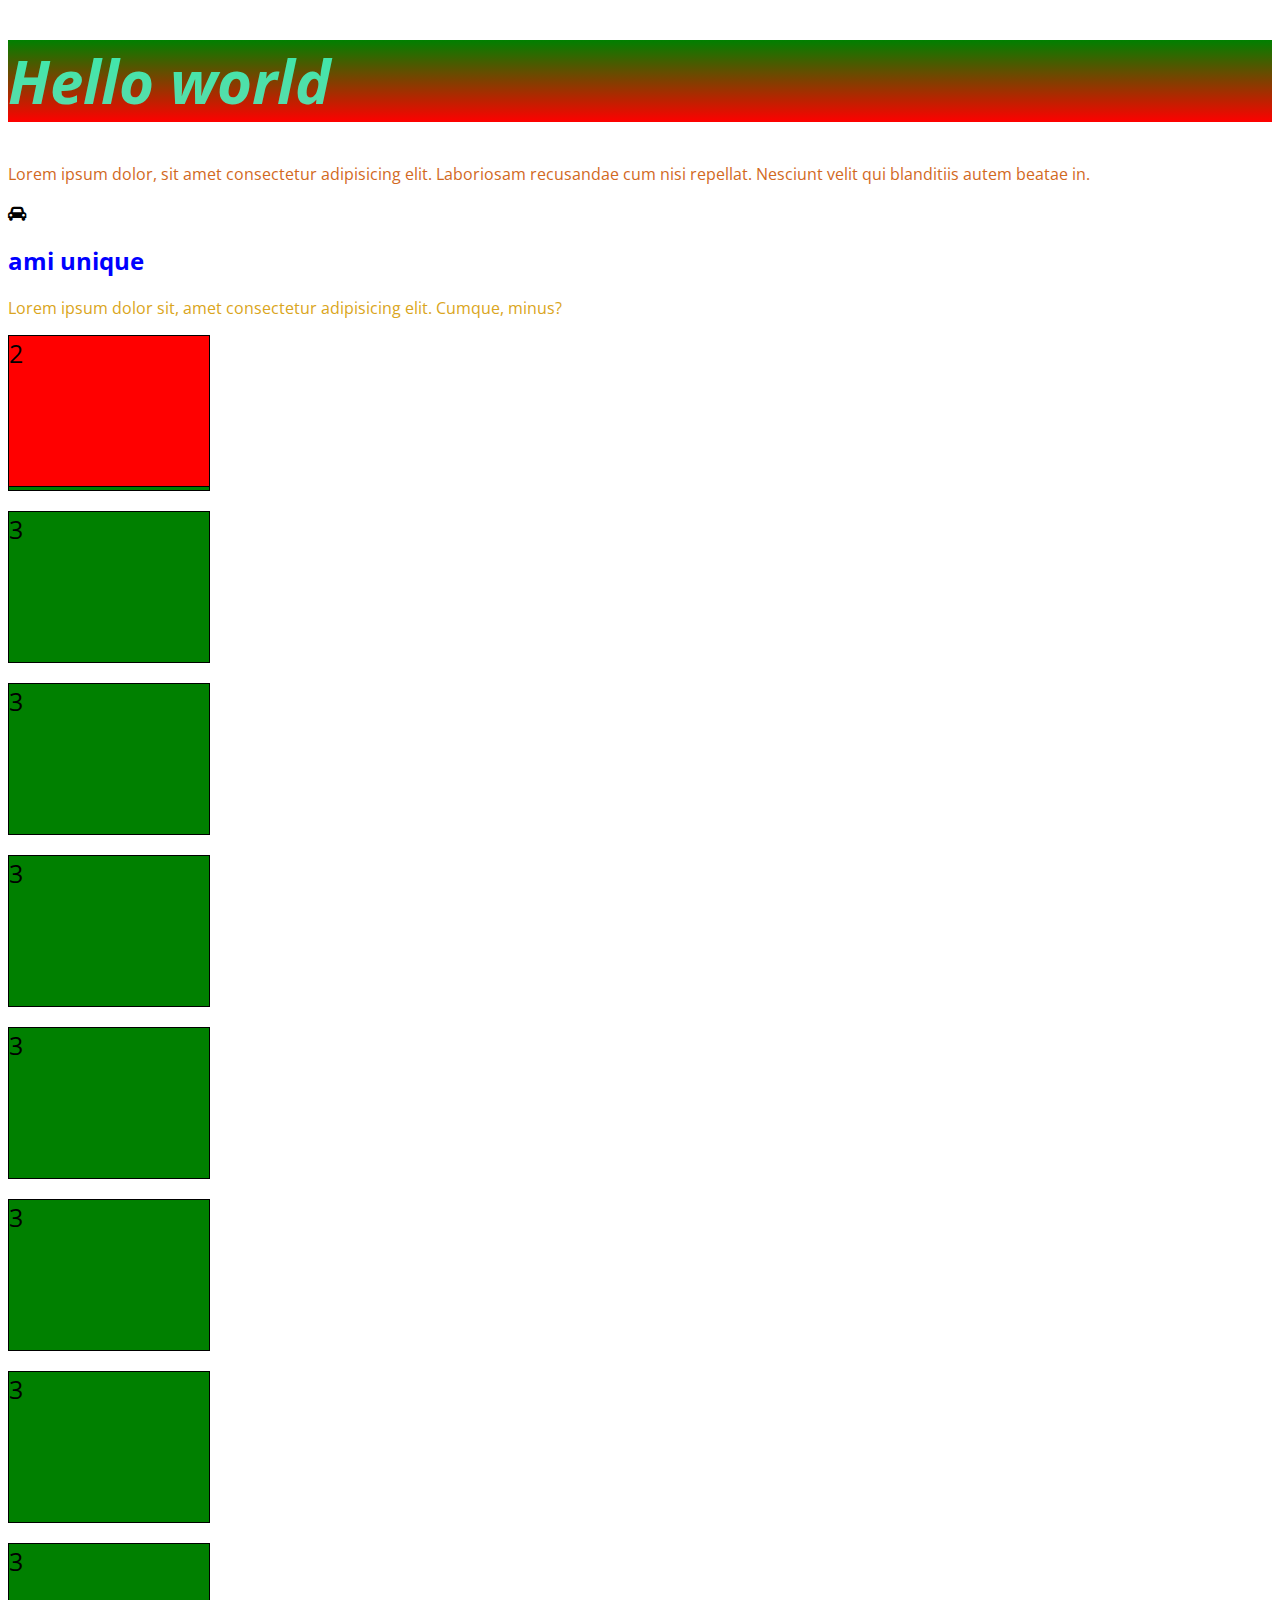
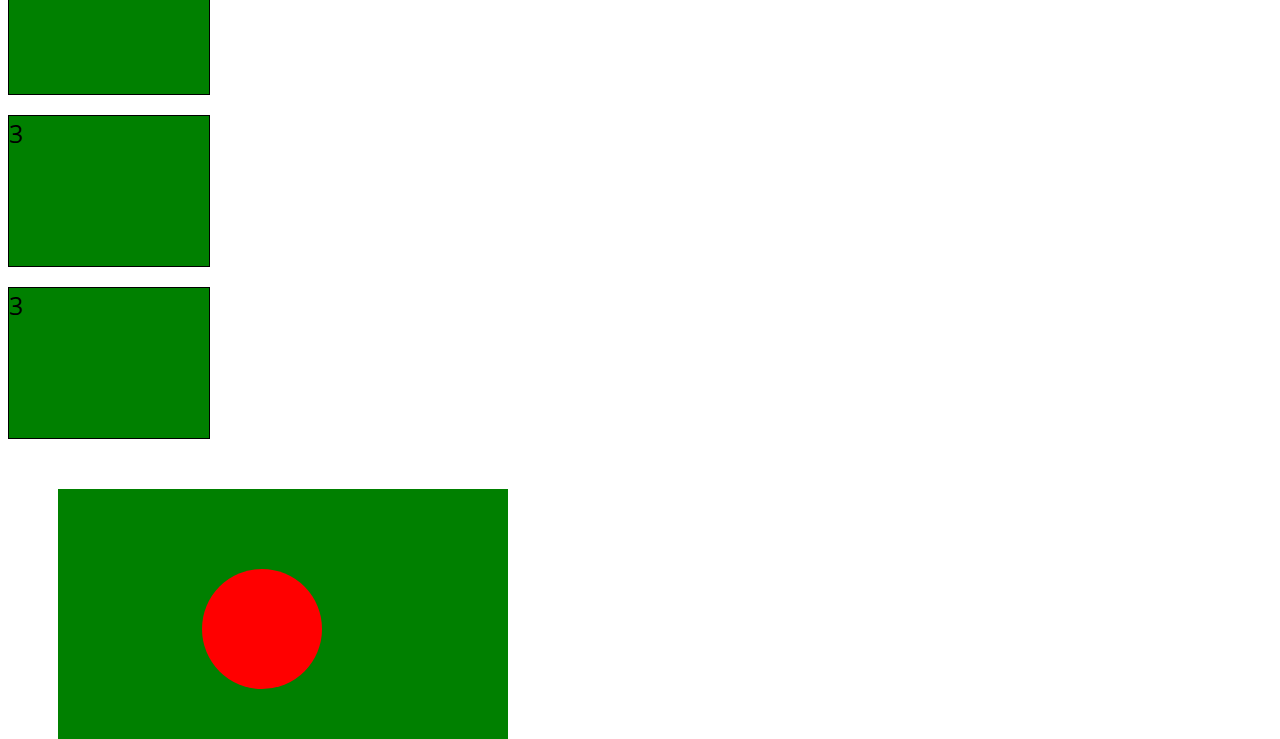
<file: index.html>
<!DOCTYPE html>
<html lang="en">
  <head>
    <meta charset="UTF-8" />
    <meta http-equiv="X-UA-Compatible" content="IE=edge" />
    <meta name="viewport" content="width=device-width, initial-scale=1.0" />
    <title>Document</title>
    <link rel="stylesheet" href="style.css" />
    <link rel="preconnect" href="https://fonts.googleapis.com" />
    <link rel="preconnect" href="https://fonts.gstatic.com" crossorigin />
    <link
      href="https://fonts.googleapis.com/css2?family=Open+Sans:ital,wght@0,300;0,400;0,800;1,300;1,800&family=PT+Serif:wght@400;700&family=Poppins:ital,wght@0,100;0,200;1,600&family=Roboto:ital,wght@0,400;0,500;0,900;1,100;1,400;1,900&display=swap"
      rel="stylesheet"
    />
    <link
      rel="stylesheet"
      href="https://cdnjs.cloudflare.com/ajax/libs/font-awesome/4.7.0/css/font-awesome.min.css"
    />
    <link
      rel="stylesheet"
      href="https://cdnjs.cloudflare.com/ajax/libs/font-awesome/4.7.0/css/font-awesome.min.css"
    />
  </head>
  <body>
    <h1 class="title">Hello world</h1>
    <p class="description">
      Lorem ipsum dolor, sit amet consectetur adipisicing elit. Laboriosam
      recusandae cum nisi repellat. Nesciunt velit qui blanditiis autem beatae
      in.
    </p>
    <i class="fa fa-car"></i>
    <h2 id="test">ami unique</h2>
    <p>
      Lorem ipsum dolor sit, amet consectetur adipisicing elit. Cumque, minus?
    </p>

    <!-- <div class="container">
      <div class="box">1</div>
      <div class="box">2</div>
      <div class="box">3</div>
      <div class="box">1</div>
      <div class="box">2</div>
      <div class="box">3</div>
      <div class="box">1</div>
      <div class="box">2</div>
      <div class="box">3</div>
    </div> -->

    <div class="box box1">1</div>
    <div class="box box2">2</div>
    <div class="box box3">3</div>
    <div class="box box3">3</div>
    <div class="box box3">3</div>
    <div class="box box3">3</div>
    <div class="box box3">3</div>
    <div class="box box3">3</div>
    <div class="box box3">3</div>
    <div class="box box3">3</div>
    <div class="box box3">3</div>
    <div class="box box3">3</div>

    <div class="green">
      <div class="red"></div>
    </div>
  </body>
</html>
</file>
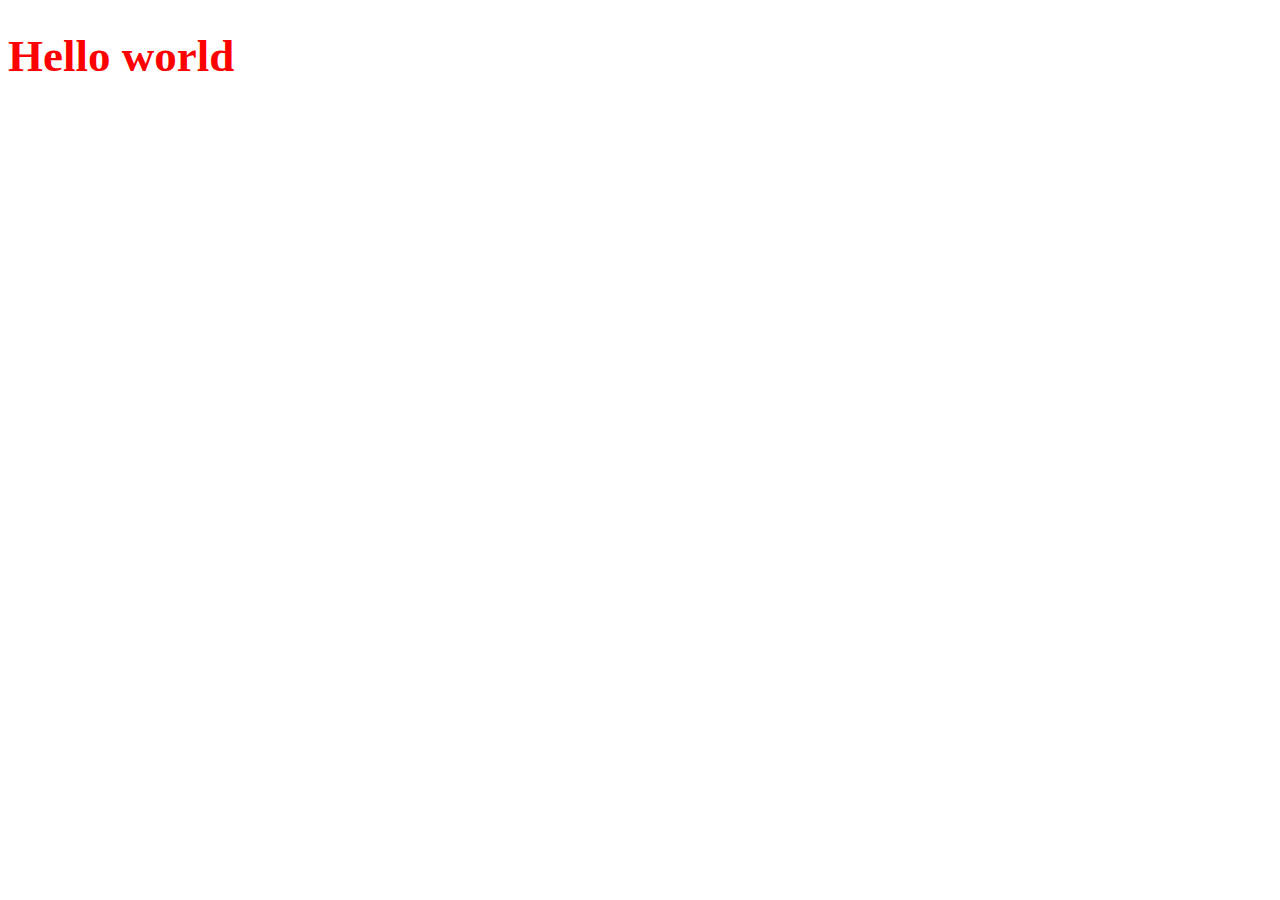
<file: practice.html>
<!DOCTYPE html>
<html lang="en">
  <head>
    <meta charset="UTF-8" />
    <meta http-equiv="X-UA-Compatible" content="IE=edge" />
    <meta name="viewport" content="width=device-width, initial-scale=1.0" />
    <title>Document</title>
    <link rel="stylesheet" href="practice.css" />
  </head>
  <body>
    <h1 class="title">Hello world</h1>
  </body>
</html>
</file>
<file: style.css>
@import url('https://fonts.googleapis.com/css2?family=Open+Sans:ital,wght@0,300;0,400;0,800;1,300;1,800&family=PT+Serif:wght@400;700&family=Poppins:ital,wght@0,100;0,200;1,600&family=Roboto:ital,wght@0,400;0,500;0,900;1,100;1,400;1,900&display=swap');
body{
    font-family: 'Open Sans', sans-serif;
/* font-family: 'Poppins', sans-serif;
font-family: 'PT Serif', serif;
font-family: 'Roboto', sans-serif; */
}
 .title {
        color: #43fec8d9;
        font-size: 60px;
        font-weight: 700;
        font-style: italic;
        text-align: left;
        background: linear-gradient(to top,red,green);
      }
      .description {
        color: chocolate;
        line-height: 1.5em;
      }
      #test {
        color: blue;
      }
      p {
        color: cyan;
      }
      p {
        color: goldenrod;
      }


      .test{
        padding: 50;
        background-color: red;
        border: 1px solid black;
        width: 50%;
        margin: auto;
      }
      .child{
        padding: 20px;
        background-color:green;
        width: 50%;
        height:100vh;
      }
      .first{
      width: 200px;
      height:150px;
      background-color: green;
    float: left;
      }
      .second{
        width: 200px;
      height:150px;
      background-color: blue;
      float: left;
      }
    
    .box{
        width:200px;
        height: 150px;
        border: 1px solid black;
        /* margin: 5px; */
        font-size: 25px;
    }

    .container{
        display: flex;
        justify-content:center;
        gap: 10px;
        flex-direction: row-reverse;
        height: 100vh;
        align-items: center;
        flex-wrap: wrap;
    }

    .box1{
        background-color: blue;
        position:absolute;
        /* z-index: -1; */
    }
    .box2{
        background-color: red;
       position: fixed;
       
    }
    .box3{
        background-color: green;
        margin-top: 20px;
    }

    .green{
        width: 450px;
        background-color:green;
        height:250px;
        margin: 50px;
        position: absolute;
    }
    .red{
        width:120px;
        height: 120px;
        background-color:red;
        border-radius: 60px;
        position: relative;
        top: 32%;
        left: 32%;
    }
</file>
<file: practice.css>
.title{
    color: red;
    font-size:45px;
    font-weight: 700;
}

@media only screen and (max-width:480px){
    .title{
        color: green;
    }
    
}

@media only screen and (min-width:481px) and (max-width:768px){
    .title{
        color: goldenrod;
        font-size: 80px;
        display: none;
    }
}
</file>
